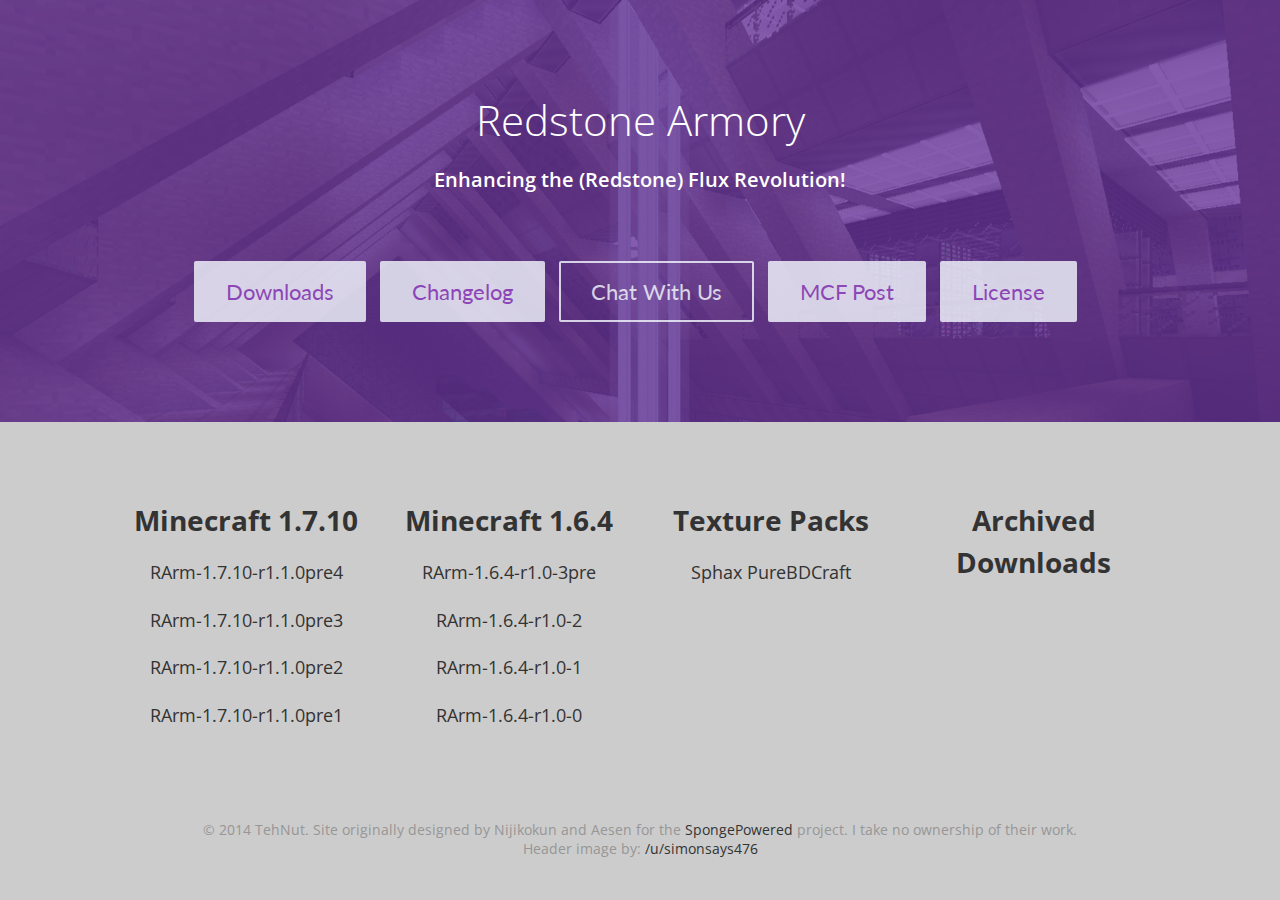
<file: web/downloads/index.html>
<html>
<head>
  <link rel="shortcut icon" href="../img/nutfavicon.png">
  <link href='http://fonts.googleapis.com/css?family=Open+Sans:400,300,300italic,400italic,600,600italic,700,700italic,800,800italic|Lato:300,400,500,600' rel='stylesheet' type='text/css' />
  <link href='http://code.ionicframework.com/ionicons/1.5.2/css/ionicons.min.css' rel='stylesheet' type='text/css' />
  <link href='../css/downloads.css?' rel='stylesheet' type='text/css' />
  <title>Downloads</title>
</head>

<body>
 <header>
    <div class="overlay">
      <div class="container">
        <div class="hero">
          <a href="../"><h1>Redstone Armory</h1></a>
          <h2>Enhancing the (Redstone) Flux Revolution!</h2><br/>
          <a href="../downloads/" class="btn btn-large btn-full"><span class="icon ion-android-download">  </span>Downloads</a>
            <a href="../changelog/" class="btn btn-large btn-full"><span class="icon ion-ios7-paper">  </span>Changelog</a>
            <a href="https://webchat.esper.net/?channels=tehnut" target="new" class="btn btn-large btn-empty"><span class="icon ion-pound">  </span>Chat With Us</a>
            <a href="http://www.minecraftforum.net/topic/2756729-" target="new" class="btn btn-large btn-full"><span class="icon ion-android-friends">  </span>MCF Post</a>
            <a href="https://github.com/TehNut/RedstoneArmory/blob/master/LICENSE" target="new" class="btn btn-large btn-full"><span class="icon ion-android-storage">  </span>License</a>
        </div>
      </div>
    </div>
  </header>
<div class="container">
    <div class="box">
      <div class="inner">
        <span class="icon ion-ios7-download"></span>
        <a href="#"><h2>Minecraft 1.7.10</h2></a>
		<p><a href="files/1.7.10/RArm-1.7.10-r1.1.0pre4.jar">RArm-1.7.10-r1.1.0pre4</a></p>
		<p><a href="files/1.7.10/RArm-1.7.10-r1.1.0pre3.jar">RArm-1.7.10-r1.1.0pre3</a></p>
		<p><a href="files/1.7.10/RArm-1.7.10-r1.1.0pre2.jar">RArm-1.7.10-r1.1.0pre2</a></p>
		<p><a href="files/1.7.10/RArm-1.7.10-r1.1.0pre1.jar">RArm-1.7.10-r1.1.0pre1</a></p>
      </div>
    </div>
    <div class="box">
      <div class="inner">
        <span class="icon ion-ios7-download"></span>
        <a href="#"><h2>Minecraft 1.6.4</h2></a>
		<p><a href="files/1.6.4/RArm-1.6.4-r1.0-3pre.jar">RArm-1.6.4-r1.0-3pre</a></p>
        <p><a href="files/1.6.4/RArm-1.6.4-r1.0-2.jar">RArm-1.6.4-r1.0-2</a></p>
        <p><a href="files/1.6.4/RArm-1.6.4-r1.0-1.jar">RArm-1.6.4-r1.0-1</a></p>
        <p><a href="files/1.6.4/RArm-1.6.4-r1.0-0.jar">RArm-1.6.4-r1.0-0</a></p>
      </div>
    </div>
    <div class="box">
      <div class="inner">
        <span class="icon ion-ios7-download"></span>
        <a href="#"><h2>Texture Packs</h2></a>
		<p><a href="http://bdcraft.net/community/pbdc-patches-rel/redstone-armory-t2775.html" target="new">Sphax PureBDCraft</a></p>
                
      </div>
    </div>
    <div class="box">
      <div class="inner">
        <span class="icon ion-ios7-cloud-download"></span>
        <a href="archive.html"><h2>Archived Downloads</h2></a>
      </div>
    </div>
</div>

  <br clear="both"></div>

  <div class="container">
    <div class="footer" style="clear: both; margin-top: 30px; height:60px; text-align: center; font-size:14px; color: rgb(150, 150, 150);">
      <span>&copy; 2014 TehNut. Site originally designed by Nijikokun and Aesen for the <a href="http://www.spongepowered.org/" target="new">SpongePowered</a> project. I take no ownership of their work.</span><br>
      <span>Header image by: <a href="http://www.reddit.com/user/simonsays476" target="new">/u/simonsays476</a></span>
    </div>
  </div>
</body>
</html>
</file>
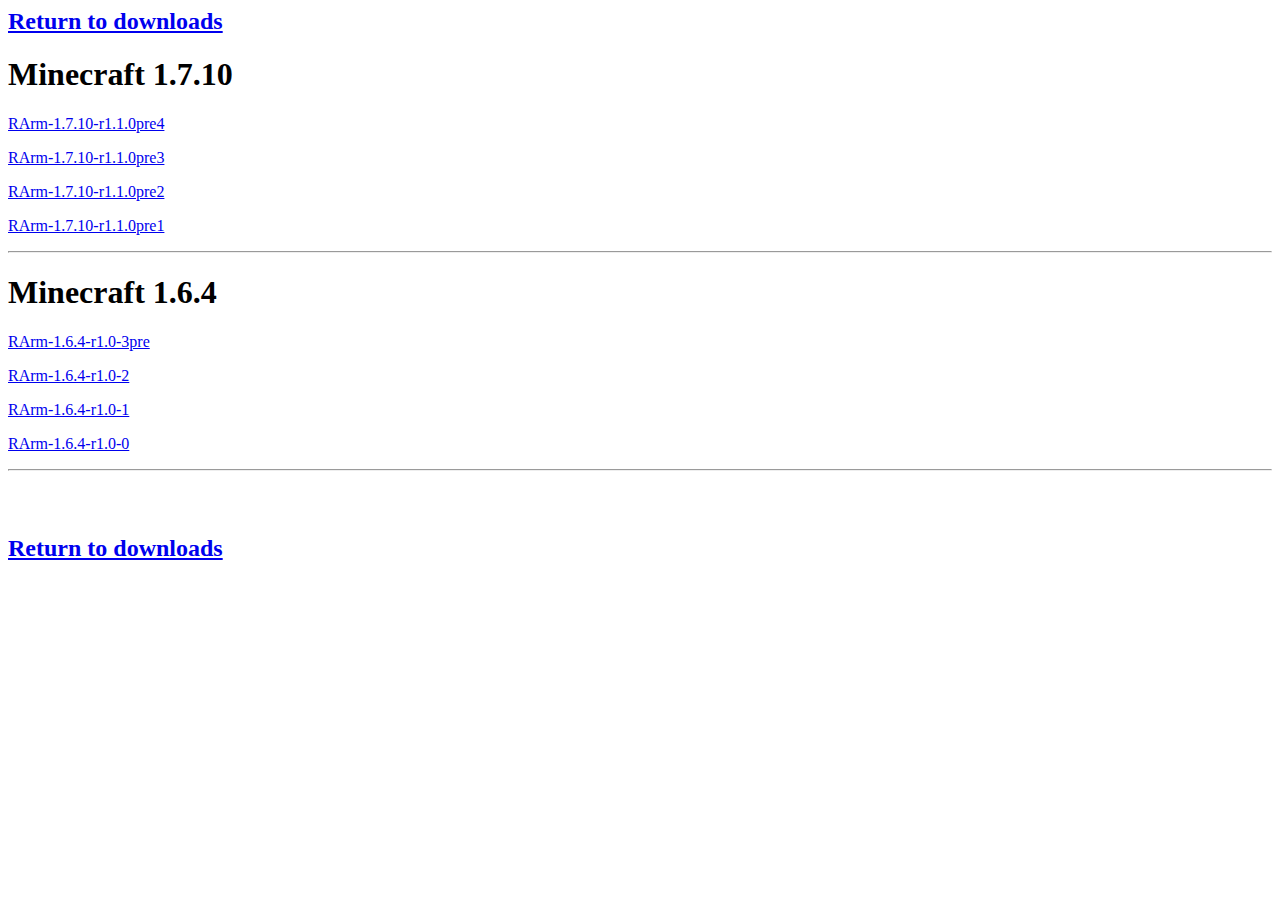
<file: web/downloads/archive.html>
<html>
<head>
<link rel="shortcut icon" href="../img/nutfavicon.png">
<title>The Archive</title>
</head>

<body>
<h2><a href="../downloads/">Return to downloads</a></h2>

<h1>Minecraft 1.7.10</h1>
	<p><a href="files/1.7.10/RArm-1.7.10-r1.1.0pre4.jar">RArm-1.7.10-r1.1.0pre4</a></p>
	<p><a href="files/1.7.10/RArm-1.7.10-r1.1.0pre3.jar">RArm-1.7.10-r1.1.0pre3</a></p>
	<p><a href="files/1.7.10/RArm-1.7.10-r1.1.0pre2.jar">RArm-1.7.10-r1.1.0pre2</a></p>
 	<p><a href="files/1.7.10/RArm-1.7.10-r1.1.0pre1.jar">RArm-1.7.10-r1.1.0pre1</a></p>
    
<hr>
<h1>Minecraft 1.6.4</h1>
	<p><a href="files/1.6.4/RArm-1.6.4-r1.0-3pre.jar">RArm-1.6.4-r1.0-3pre</a></p>
    <p><a href="files/1.6.4/RArm-1.6.4-r1.0-2.jar">RArm-1.6.4-r1.0-2</a></p>
    <p><a href="files/1.6.4/RArm-1.6.4-r1.0-1.jar">RArm-1.6.4-r1.0-1</a></p>
    <p><a href="files/1.6.4/RArm-1.6.4-r1.0-0.jar">RArm-1.6.4-r1.0-0</a></p>

<hr>
<br>
<br>

<h2><a href="../downloads/">Return to downloads</a></h2>
</body>
</html>
</file>
<file: web/css/downloads.css>
/* By Nijikokun <nijikokun@gmail.com> */
/* Modified by TehNut */

* {
    text-rendering: optimizeLegibility;
    -webkit-font-smoothing: antialiased;
    box-sizing: border-box;
}

body {
	font-family: 'Open Sans', Helvetica, sans-serif;
    background: rgba(204,204,204,1);
    margin: 0;
    padding: 0;
}

.container {
    max-width: 1050px;
    margin: 0 auto;
}

h1 {
    font-size: 32px;
    font-weight: 400;
    line-height: 1.7em;
    margin: 1em 0 0;
    color: #333;
}

h2 {
    font-size: 28px;
    line-height: 1.5em;
    margin: .5em 0 0;
}

p {
    color: #707070;
    font-size: 1.1em;
    line-height: 1.7em;
}

a {
	color: hsl(0,0%,20%);
	text-decoration: none;
}

a:hover {
    color: #888;
    text-decoration: none;
}

header {
    color: white;
    background: url("../img/header2.png") no-repeat;
    background-size: cover;
}

header .overlay {
    background: hsla(270, 50%, 40%, 0.8);
}

header nav h1 {
    margin: 0;
    color: white;
    padding: 6px 0 16px;
    line-height: 30px;
    font-weight: 300;
}

header nav ul {
    list-style: none;
    margin: 0;
    padding: 0;
    float: right;
}

header nav li {
    list-style: none;
    margin: 0;
    padding: 0;
    display: inline-block;
    line-height: 30px;
}

header nav ul li a {
    color: rgba(255, 255, 255, 0.8);
    display: inline-block;
    margin: 10px 0 0 5px;
    padding: 0 12px;
    font-size: .8em;
    border: 2px solid transparent;
    border-radius: 2px;
}

header nav ul li a:hover {
    color: white;
}

header nav ul li a.join {
    border-color: white;
    font-weight: 600;
    color: white;
}

header .hero {
    text-align: center;
    margin-bottom: 20px;
    padding: 0 0 100px 0;
}

header .hero h1 {
    color: white;
    margin: 0;
    padding-top: 2em;
    font-size: 42px;
    font-weight: 300;
}

header .hero h2 {
    color: white;
    font-size: 20px;
    font-weight: 600;
}

header .hero .btn.btn-full {
    display: inline-block;
    margin: 2em 10px 0 0;
    color: hsla(280, 75%, 40%, 0.8);
    border: 2px solid hsl(210, 100%, 98%);
    padding: 15px 30px;
    border-radius: 2px;
    background: none repeat scroll 0% 0% hsl(210, 100%, 98%);
    font-family: Lato, sans-serif;;
    font-size: 22px;
    font-weight: 400;
    opacity: 0.8;
    transition: all .4s;
}

header .hero .btn.btn-empty {
    display: inline-block;
    margin: 2em 10px 0 0;
    color: hsl(210, 100%, 98%);
    border: 2px solid hsl(210, 100%, 98%);
    padding: 15px 30px;
    border-radius: 2px;
    font-family: Lato, sans-serif;;
    font-size: 22px;
    font-weight: 400;
    opacity: 0.8;
    transition: all .4s;
}

header .hero .btn:hover {
    opacity: 1;
}

header .hero .meta {
    font-size: 11px;
    background: hsla(280, 75%, 40%, 0.8);
}

.box {
    float: left;
    width: 25%;
    margin: 1.7em 0;
}

.box .inner {
    text-align: center;
    padding: 15px;
}

.box .inner .icon {
    font-size: 52px;
    color: #888;
}

.box .inner .dark.icon:before {
    color: #111;
}

.box .inner .icon:before {
    color: hsla(280, 75%, 40%, 0.8);
}

article {
    position: relative;
    padding-left: 200px;
}

article .icon {
    position: absolute;
    left: 0;
    top: 0;
    margin-top: -20px;
    padding: 0 30px;

    font-size: 202px;
}
</file>
